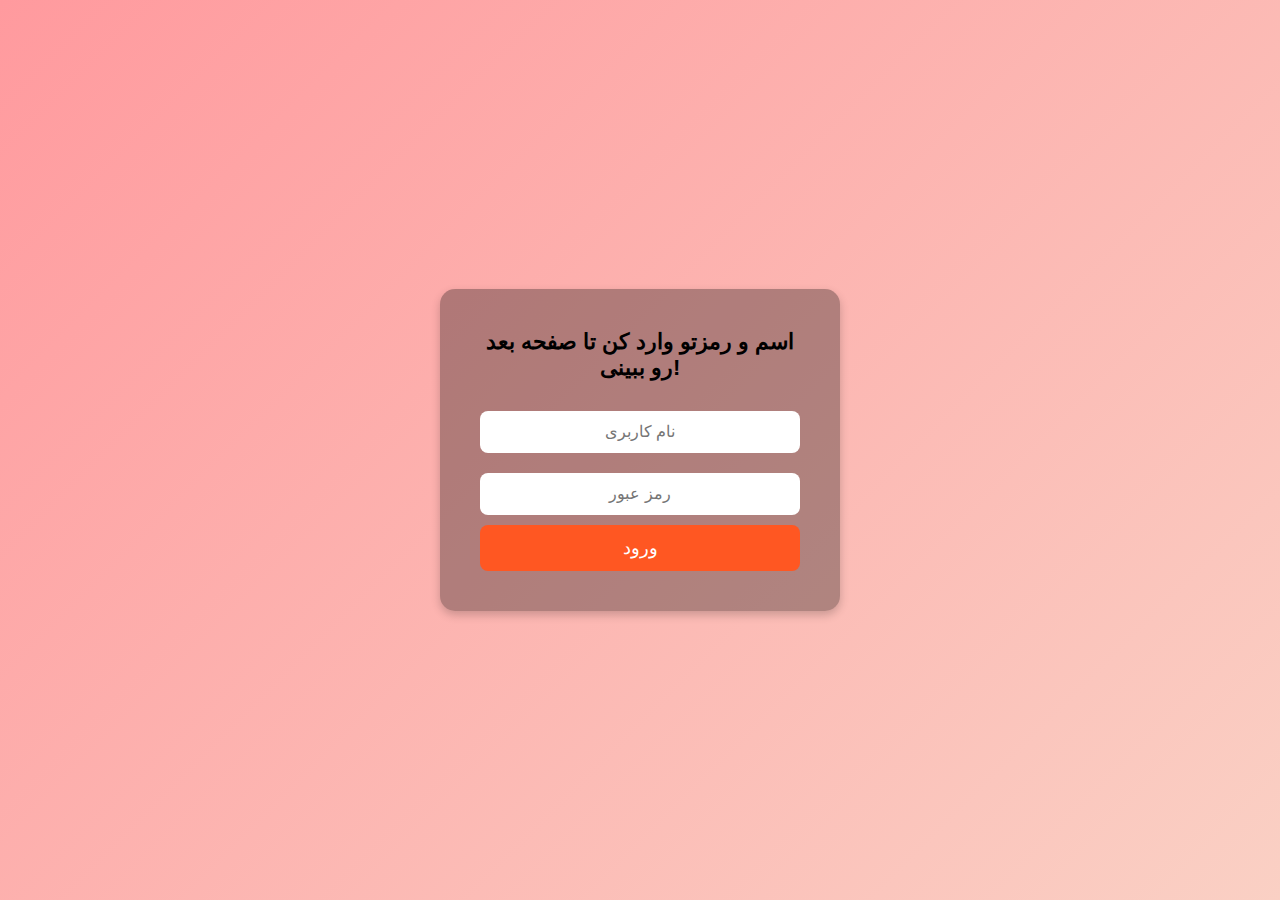
<file: login.html>
<!DOCTYPE html>
<html lang="fa">
<head>
    <meta charset="UTF-8">
    <meta name="viewport" content="width=device-width, initial-scale=1.0">
    <title>صفحه ورود</title>
    <link rel="stylesheet" href="styles.css">
</head>
<body>
    <div class="login-container">
        <h1>اسم و رمزتو وارد کن تا صفحه بعد رو ببینی!</h1>
        <form id="loginForm">
            <input type="text" id="username" placeholder="نام کاربری" required>
            <input type="password" id="password" placeholder="رمز عبور" required>
            <button type="submit">ورود</button>
        </form>
        <p id="errorMessage">نام کاربری یا رمز اشتباه است!</p>
    </div>

    <script src="script.js"></script>
</body>
</html>
</file>
<file: styles.css>
/* تنظیمات عمومی */
* {
    margin: 0;
    padding: 0;
    box-sizing: border-box;
    font-family: 'Arial', sans-serif;
}

/* پس‌زمینه زیبا با گرادینت */
body {
    height: 100vh;
    display: flex;
    justify-content: center;
    align-items: center;
    background: linear-gradient(135deg, #ff9a9e, #fad0c4);
    text-align: center;
    color: black; /* متن‌ها مشکی شدند */
}

/* فرم ورود */
.login-container {
    width: 100%;
    max-width: 400px;
    padding: 40px;
    background: rgba(0, 0, 0, 0.3);
    border-radius: 15px;
    box-shadow: 0 4px 10px rgba(0, 0, 0, 0.2);
}

/* عنوان */
h1 {
    font-size: 22px;
    margin-bottom: 20px;
    color: black; /* متن مشکی */
}

/* استایل ورودی‌ها */
input {
    width: 100%;
    padding: 12px;
    margin: 10px 0;
    border: none;
    border-radius: 8px;
    font-size: 16px;
    text-align: center;
    color: black; /* متن ورودی‌ها هم مشکی */
}

/* دکمه ورود */
button {
    width: 100%;
    padding: 12px;
    background-color: #ff5722;
    color: white;
    border: none;
    border-radius: 8px;
    font-size: 18px;
    cursor: pointer;
    transition: 0.3s;
}

button:hover {
    background-color: #e64a19;
}

/* پیام خطا */
#errorMessage {
    margin-top: 15px;
    color: yellow;
    display: none;
}
</file>
